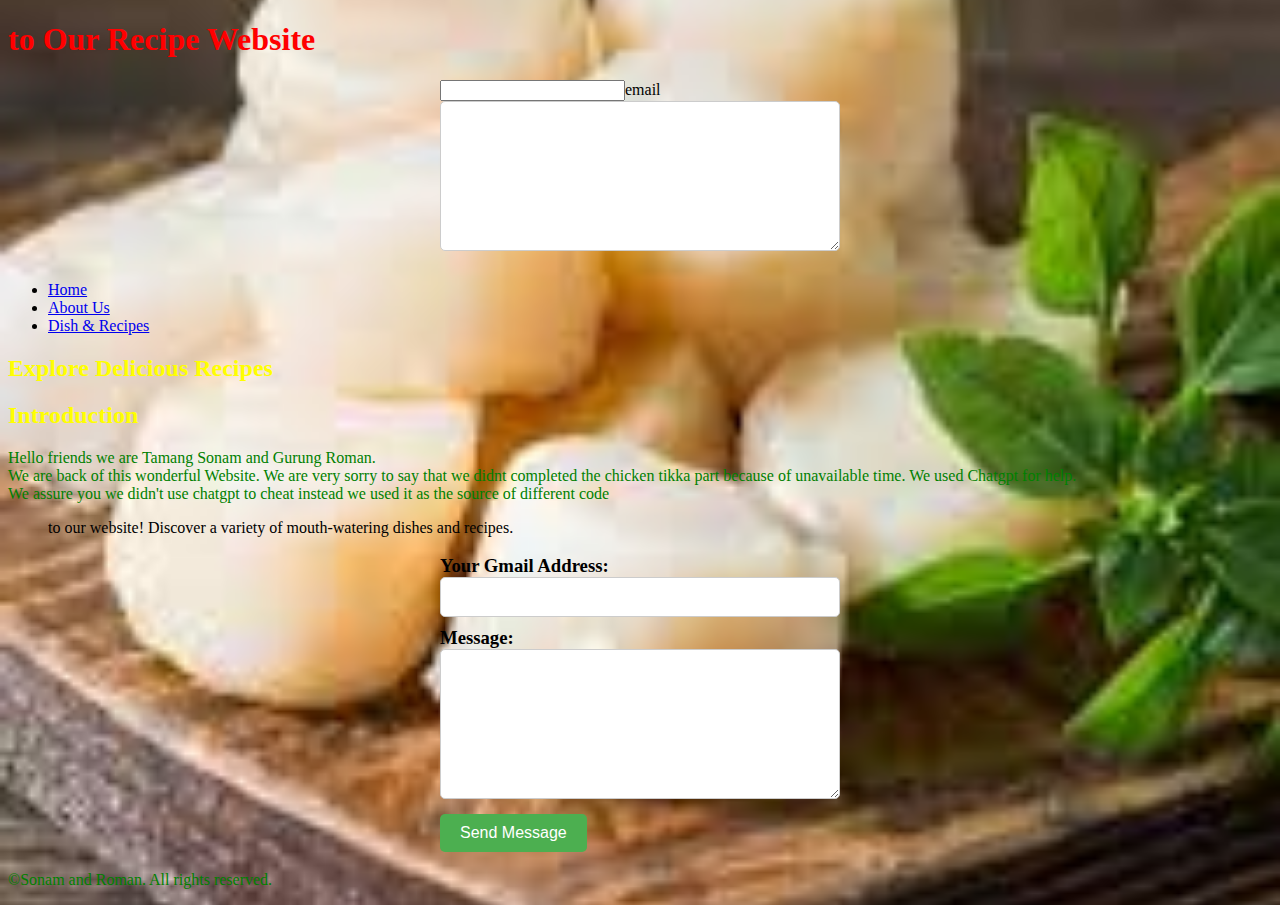
<file: index.html>
<!DOCTYPE html>
<html lang="en">
<head>
    <meta charset="UTF-8">
    <meta name="viewport" content="width=device-width, initial-scale=1.0">
    <title>Home</title>
    <style>
        body {
            background-image: url('[data-uri]'); 
            background-size: cover; 
            background-position: center;
            background-repeat: no-repeat;
            
        }
    </style>
    <style>
        h1 {
            color: red;
        }
        h2 { 
            color: yellow;
        }

        p {
            color: green;
        }
        form {
            max-width: 400px;
            margin: 0 auto;
        }
        input[type="email"],
        textarea {
            width: 100%;
            padding: 10px;
            margin-bottom: 10px;
            border: 1px solid #ccc;
            border-radius: 5px;
            box-sizing: border-box;
            font-size: 16px;
        }
        textarea {
            height: 150px;
        }
        input[type="submit"] {
            background-color: #4CAF50;
            color: white;
            padding: 10px 20px;
            border: none;
            border-radius: 5px;
            cursor: pointer;
            font-size: 16px;
        }
        input[type="submit"]:hover {
            background-color: #45a049;
        }

       
    </style>
</head>
<body>
    <header>
        <h1>to Our Recipe Website</h1>
        <form>
            <input>email<textarea></textarea>
        </form>
    </header>
    <nav>
        <ul>
            <li><a href="index.html">Home</a></li>
            <li><a href="about.html">About Us</a></li>
            <li><a href="dish_and_recipes.html">Dish & Recipes</a></li>
        </ul>
    </nav>
    <main>
        <h2>Explore Delicious Recipes</h2>
        <h2>Introduction</h2>
        <p>Hello friends we are Tamang Sonam and Gurung Roman.<br> We are back of this wonderful Website. We are very sorry to say that we didnt completed the chicken tikka part because of unavailable time. We used Chatgpt for help. <br> We assure you we didn't use chatgpt to cheat instead we used it as the source of different code</p>
        <p><blockquote> to our website! Discover a variety of mouth-watering dishes and recipes.</blockquote></p>
    </main>
    <h3> <form action="#" method="post">
        <label for="email">Your Gmail Address:</label>
        <input type="email" id="email" name="email" required>
        
        <label for="message">Message:</label>
        <textarea id="message" name="message" required></textarea>
        
        <input type="submit" value="Send Message"></h3>
    <footer>
        <p>&copy;Sonam and Roman. All rights reserved.</p>
    </footer>
</body>
</html>
</file>
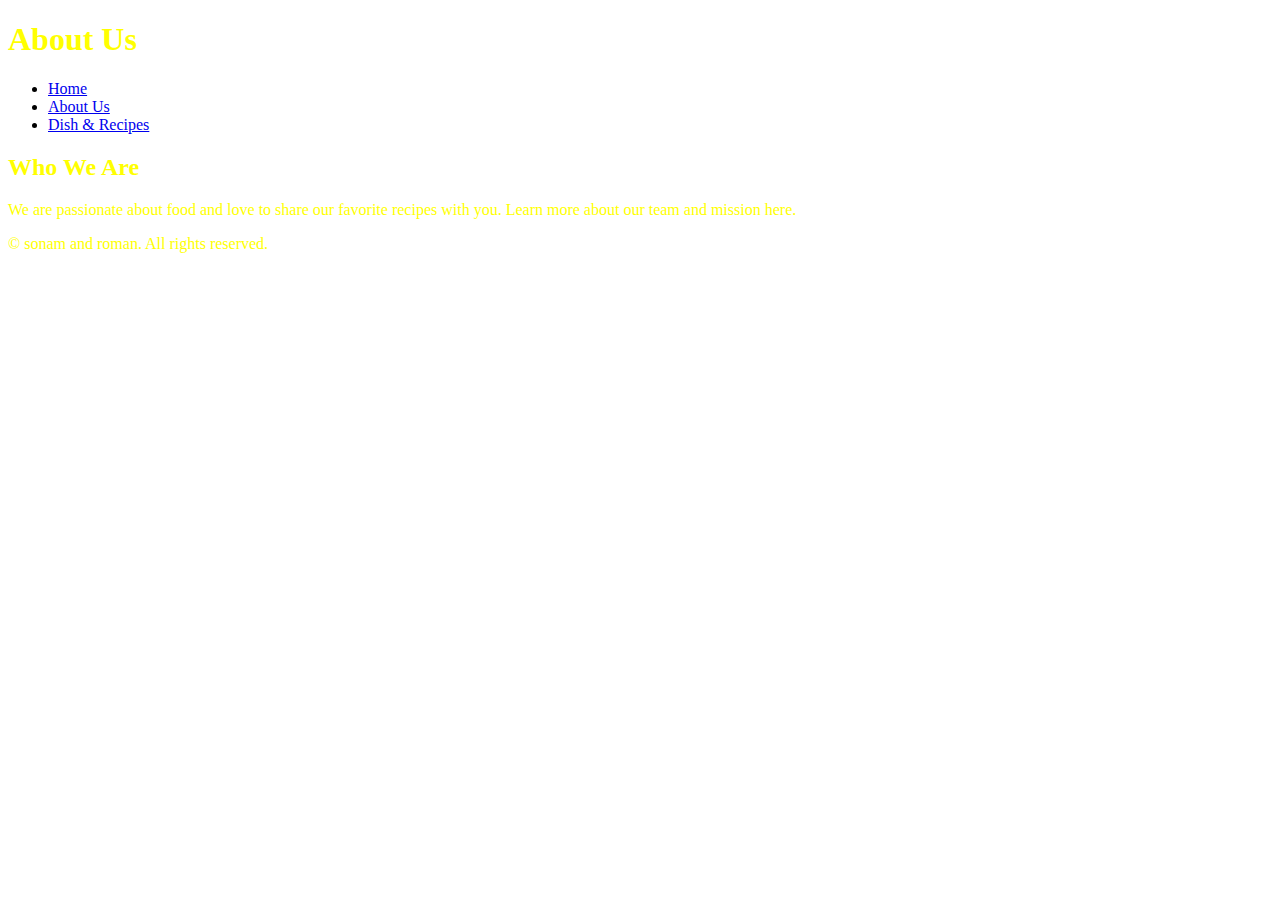
<file: about.html>
<!DOCTYPE html>
<html lang="en">
<head>
    <meta charset="UTF-8">
    <meta name="viewport" content="width=device-width, initial-scale=1.0">
    <title>About Us</title>
    <style>
        body {
            background-image: url('https://cdn.pixabay.com/photo/2017/02/15/10/39/salad-2068220_640.jpg'); 
            background-size: cover; 
            background-position: center;
            background-repeat: no-repeat;

            
        }
        h1, h2, h3, h4, h5, h6 {
            color: yellow; 
        }
        p {
            color: yellow; 
        }
    </style>
     

    
</head>
<body>
    <header>
        <h1>About Us</h1>
    </header>
    <nav>
        <ul>
            <li><a href="index.html">Home</a></li>
            <li><a href="about.html">About Us</a></li>
            <li><a href="dish_and_recipes.html">Dish & Recipes</a></li>
        </ul>
    </nav>
    <main>
        <h2>Who We Are</h2>
        <p>We are passionate about food and love to share our favorite recipes with you. Learn more about our team and mission here.</p>
    </main>
    <footer>
        <p>&copy; sonam and roman. All rights reserved.</p>
    </footer>
</body>
</html>
</file>
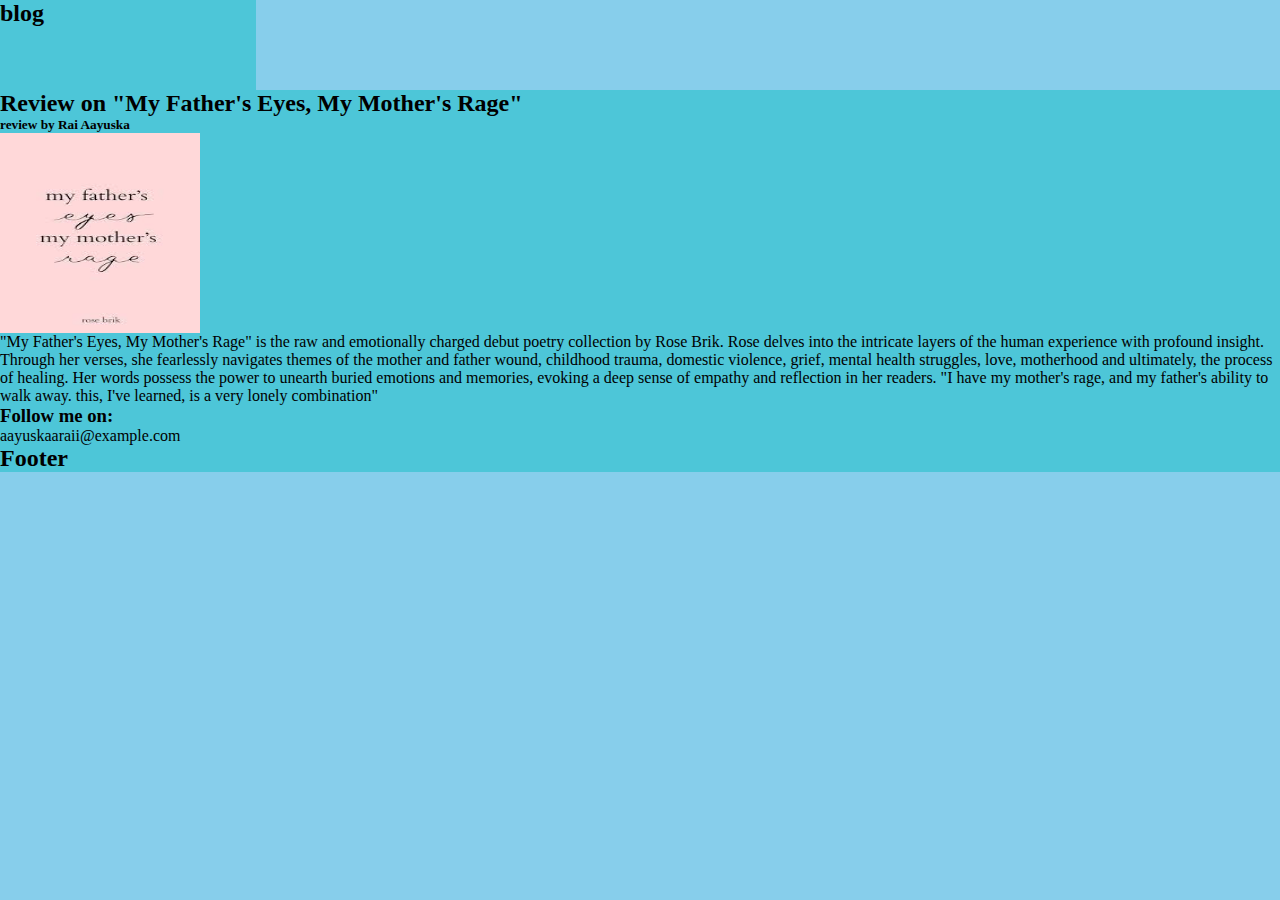
<file: blog.html>
<html lang="en">
<link rel="stylesheet" type="text/css" href="blog.css">
<head>
<body>
	<body style="background-color: skyblue;">
<div class="header">
  <h2>blog</h2>
</div>
    <div class="card">
      <h2>Review on "My Father's Eyes, My Mother's Rage"</h2>
      <h5>review by Rai Aayuska</h5>
      <img src="[data-uri]" class="img">
      <p>"My Father's Eyes, My Mother's Rage" is the raw and emotionally charged debut poetry collection by Rose Brik. Rose delves into the intricate layers of the human experience with profound insight. Through her verses, she fearlessly navigates themes of the mother and father wound, childhood trauma, domestic violence, grief, mental health struggles, love, motherhood and ultimately, the process of healing. Her words possess the power to unearth buried emotions and memories, evoking a deep sense of empathy and reflection in her readers.

        "I have my mother's rage,
        and my father's ability to walk away.
        this, I've learned, is a very lonely combination"</p>
       
    <div class="card">
      <h3>Follow me on: </h3>
      <p>aayuskaaraii@example.com</p>
    </div>
  </div>
</div>

<div class="footer">
  <h2>Footer</h2>
</div>
</body>
</head>
</html>
</file>
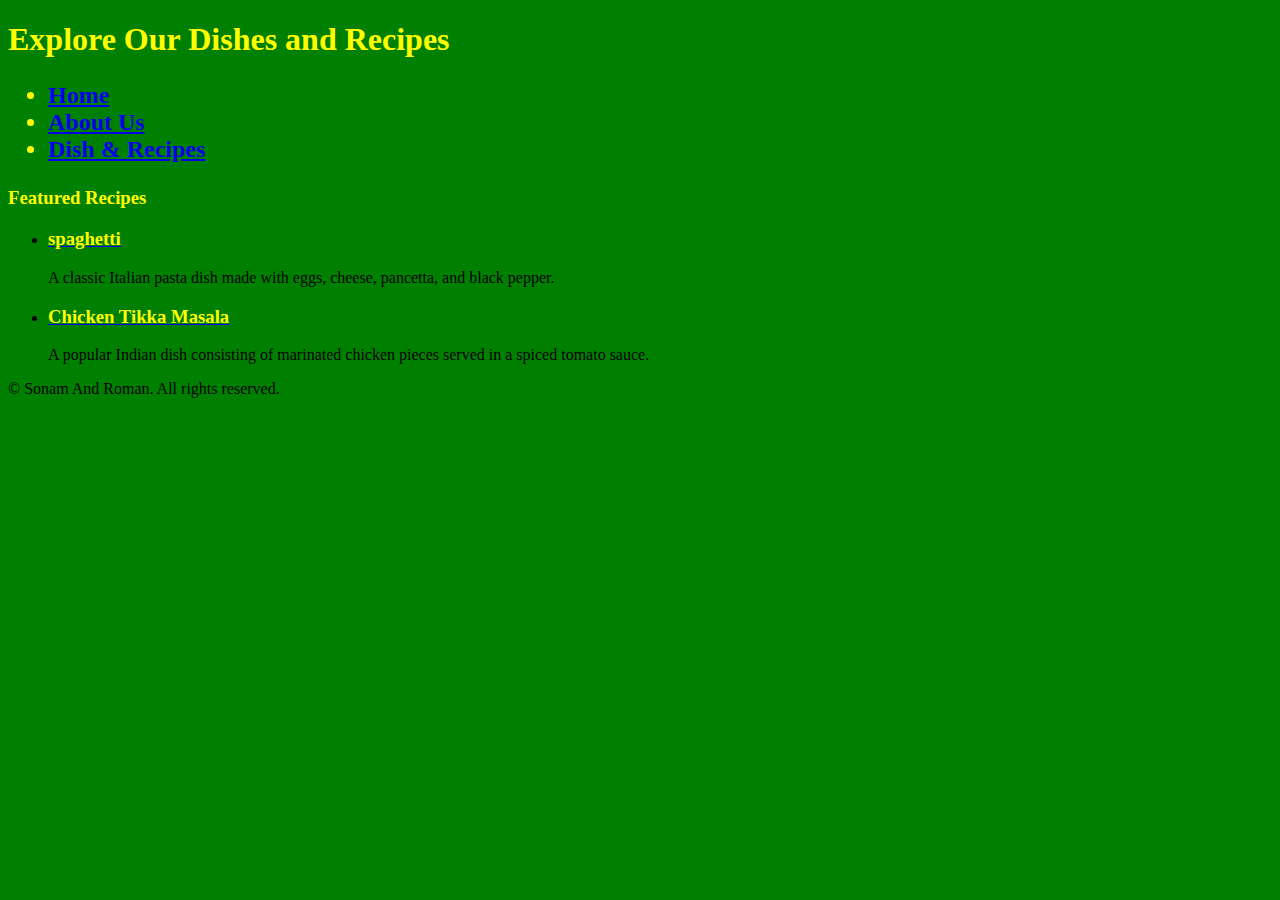
<file: dish_and_recipes.html>
<!DOCTYPE html>
<html lang="en">
<head>
    <meta charset="UTF-8">
    <meta name="viewport" content="width=device-width, initial-scale=1.0">
    <title>Dish & Recipes</title>
    <style>
        h1 {
            color: yellow;
        }

        h2 {
            color: yellow;
        }
        h3 {
            color: yellow;
        }  h4 {
            color: yellow;
        }  h5 {
            color: yellow;
        }  h6 {
            color: yellow;
        }

        
    </style>
</head>
<body  style="background-color: green;">
    <header>
        <h1>Explore Our Dishes and Recipes</h1>
        <h2><nav>
            <ul>
                <li><a href="index.html">Home</a></li>
                <li><a href="about.html">About Us</a></li>
                <li><a href="dish_and_recipes.html">Dish & Recipes</a></li>
            </ul>
        </nav></h2>
    </header>
    
    <main>
        <h3>Featured Recipes</h3>
        <ul>
            <li><a href="spaghetti.html"><h3>spaghetti</h3></a></li>
                
                <p>A classic Italian pasta dish made with eggs, cheese, pancetta, and black pepper.</p>
            </li>
            <li>
                <a href="chiken.html"><h3>Chicken Tikka Masala</h3></a></li>
                <p>A popular Indian dish consisting of marinated chicken pieces served in a spiced tomato sauce.</p>
            </li>
            <!-- Add more recipes as needed -->
        </ul>
    </main>
    <footer>
       
        <p>&copy; Sonam And Roman. All rights reserved.</p>
    </footer>
</body>
</html>
</file>
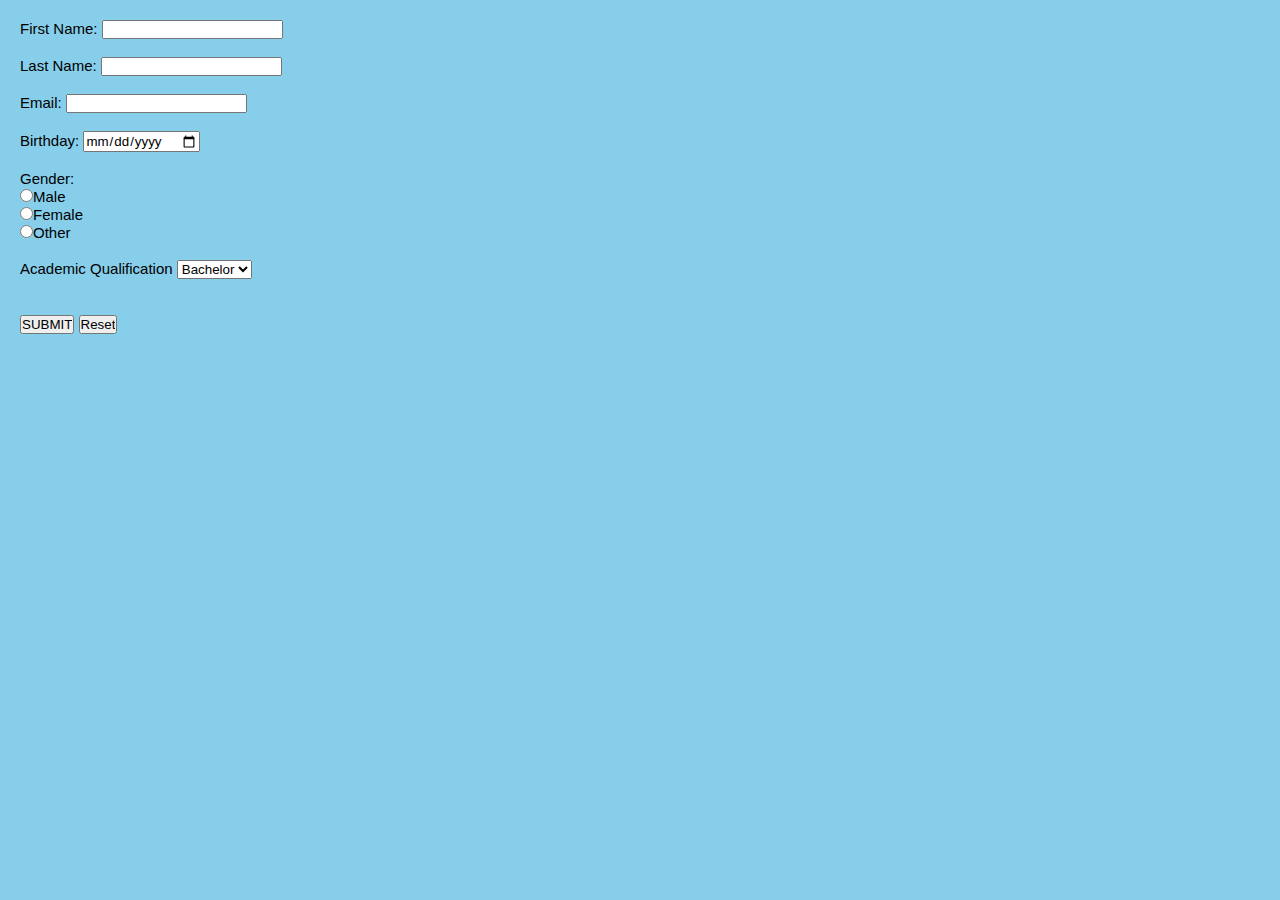
<file: personal1.html>
<!doctype html>
<html>
<head>
	<title> SUBMIT </title>
	<link rel="stylesheet" type="text/css" href="personal1.css">
	
	<body>
		<body style="background-color: skyblue;">
		<form>
			<nav>
			<text style="color:black;">
			<text style="font-size: 15px;">
			<form method="GET">
		First Name: <input type="text" name="firstname"><br><br>
		Last Name: <input type="text" name="lasttname"><br><br>
		Email: <input type="email" name="email"><br><br>
		Birthday: <input type="date" name="birthday"><br><br>
		Gender:<br>
		<input type="radio" name="gender" value="Male">Male<br>
		<input type="radio" name="gender" value="Female">Female<br>
		<input type="radio" name="gender" value="Other">Other<br><br>
		Academic Qualification <select>
				<option value="Bachelor"> Bachelor</option>
					<option value="Masters"> Masters</option>
					</select> <br><br><br>
					<input type="SUBMIT" value="SUBMIT">                                                                                    <input type="RESET">
			</nav>
		</form>
	</body>
</head>
</html>
</file>
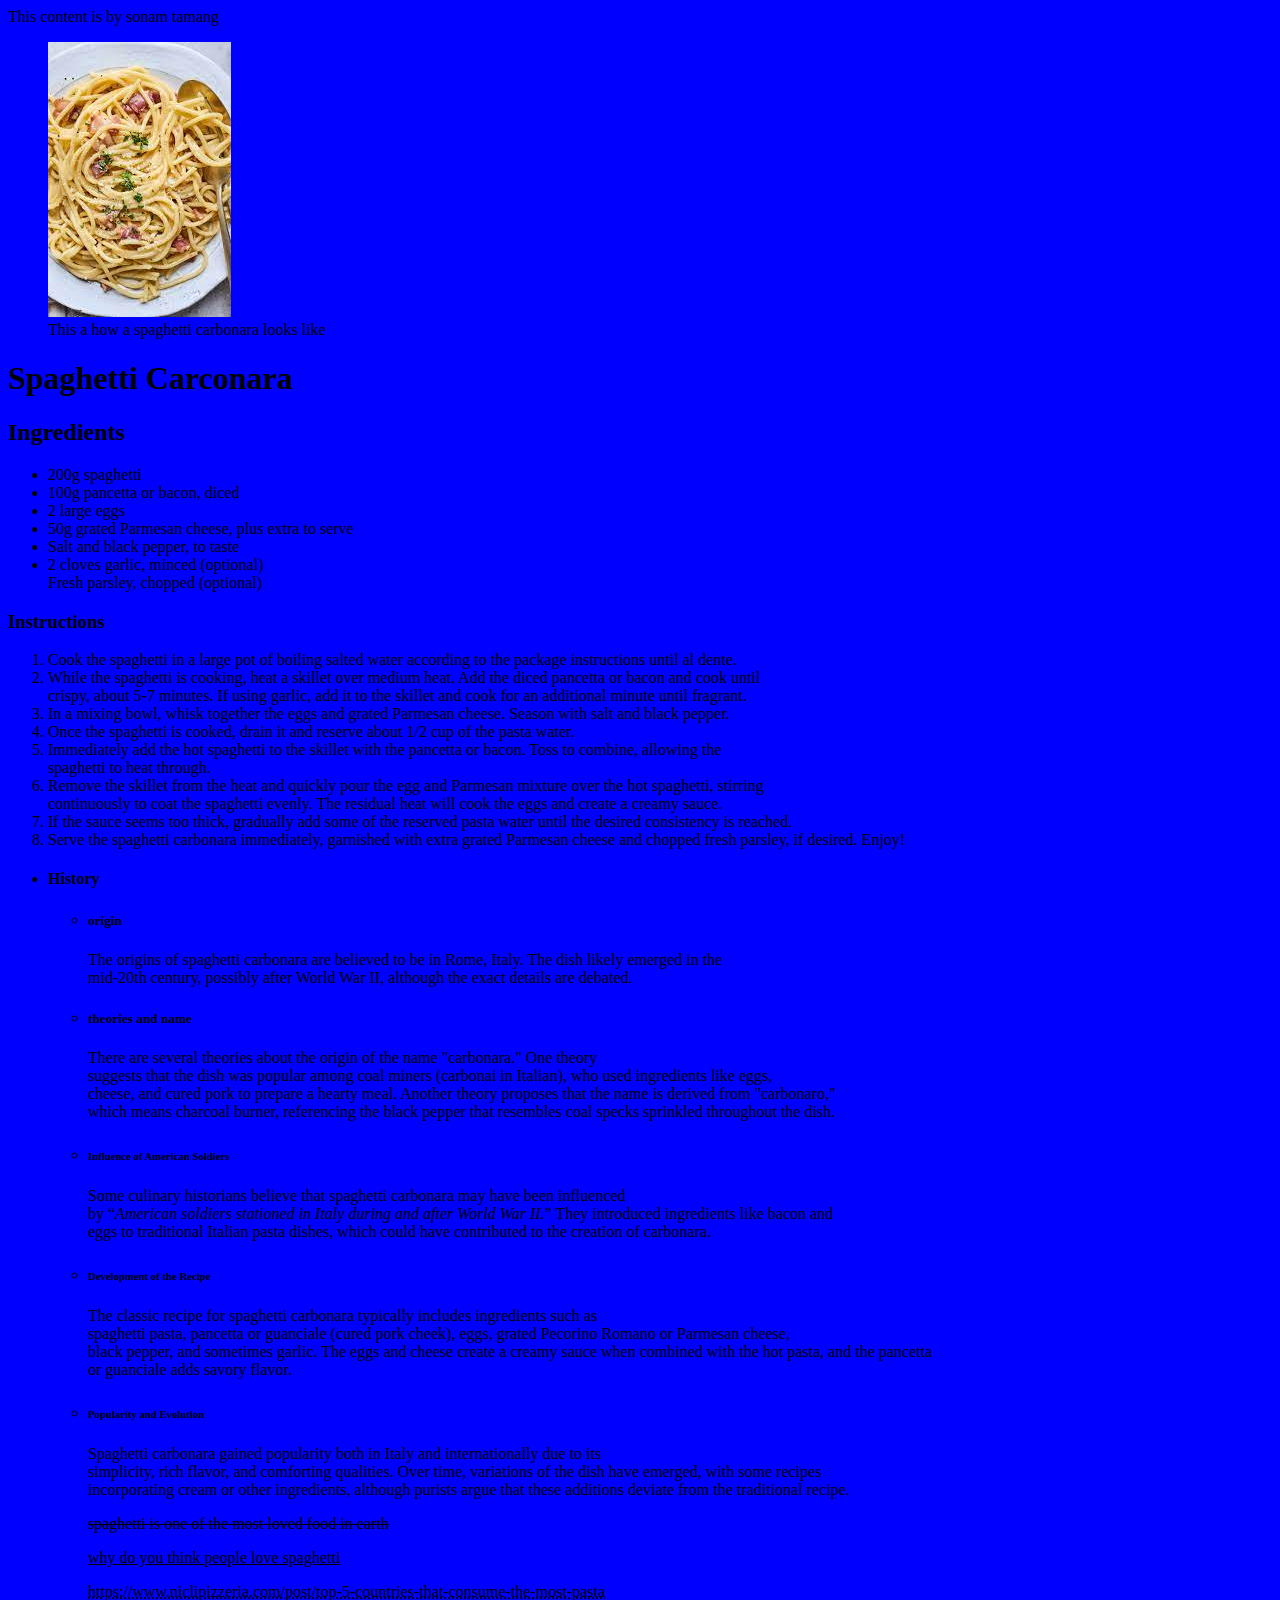
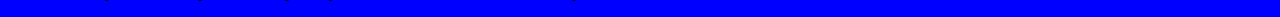
<file: spaghetti.html>
<!DOCTYPE html>
<html lang="en">
    <head>
        <title>Spaghetti</title>
        <style>
            body{
                background-color: blue;
            }
            h1 {text-decoration-color: brown; }
            h2 {text-decoration-color: brown; }
            h3 {text-decoration-color: brown; }
            h4 {text-decoration-color: brown; }
            h5 {text-decoration-color: brown; }
            h6 {text-decoration-color: brown; }
</style>
    </head>
    <body >
        <header>This content is by sonam tamang</header>
        <figure>
        <img src="a.jpg"
        alt="this is the image of a carconara spaghetti">
        <figcaption> This a how a spaghetti carbonara looks like</figcaption>
        </figure>
        
        
        <h1>Spaghetti Carconara</h1>
        <section>
                <h2>Ingredients</h2>
<p><ul>
    <li>200g spaghetti</li>
        <li>100g pancetta or bacon, diced</li>
       <li> 2 large eggs</li>
        <li>50g grated Parmesan cheese, plus extra to serve</li>
       <li> Salt and black pepper, to taste</li>
       <li> 2 cloves garlic, minced (optional)</li>
        Fresh parsley, chopped (optional)</li>
</ul></p>
<h3>Instructions</h3>
<ol>
<li>Cook the spaghetti in a large pot of boiling salted water according to the package instructions until al dente.</li>
<li>While the spaghetti is cooking, heat a skillet over medium heat. Add the diced pancetta or bacon and cook until<br> crispy, about 5-7 minutes. If using garlic, add it to the skillet and cook for an additional minute until fragrant.</li>
<li>In a mixing bowl, whisk together the eggs and grated Parmesan cheese. Season with salt and black pepper.</li>
<li>Once the spaghetti is cooked, drain it and reserve about 1/2 cup of the pasta water.</li>
<li>Immediately add the hot spaghetti to the skillet with the pancetta or bacon. Toss to combine, allowing the<br> spaghetti to heat through.</li>
<li>Remove the skillet from the heat and quickly pour the egg and Parmesan mixture over the hot spaghetti, stirring <br>continuously to coat the spaghetti evenly. The residual heat will cook the eggs and create a creamy sauce.</li>
<li>If the sauce seems too thick, gradually add some of the reserved pasta water until the desired consistency is reached.</li>
<li>Serve the spaghetti carbonara immediately, garnished with extra grated Parmesan cheese and chopped fresh parsley, if desired. Enjoy!</li>
</ol>
</section>

<ul>
    <li><h4>History</h4></li>
    <ul>
        <li><h5>origin</h5></li>
        <p>The origins of spaghetti carbonara are believed to be in Rome, Italy. The dish likely emerged in the<br> mid-20th century, possibly after World War II, although the exact details are debated.
    <li><h5>theories and name</h5></li>
    <p>There are several theories about the origin of the name "carbonara." One theory<br>suggests that the dish was popular among coal miners (carbonai in Italian), who used ingredients like eggs, <br>cheese, and cured pork to prepare a hearty meal. Another theory proposes that the name is derived from "carbonaro," <br>which means charcoal burner, referencing the black pepper that resembles coal specks sprinkled throughout the dish.</p>
<li><h6>Influence of American Soldiers</h6></li>  
<p> Some culinary historians believe that spaghetti carbonara may have been influenced<br> by <q><cite>American soldiers stationed in Italy during and after World War II.</cite></q> They introduced ingredients like bacon and <br>eggs to traditional Italian pasta dishes, which could have contributed to the creation of carbonara.</p>    
<li><h6>Development of the Recipe</h6></li>
<p>The classic recipe for spaghetti carbonara typically includes ingredients such as<br> spaghetti pasta, pancetta or guanciale (cured pork cheek), eggs, grated Pecorino Romano or Parmesan cheese, <br>black pepper, and sometimes garlic. The eggs and cheese create a creamy sauce when combined with the hot pasta, and the pancetta<br> or guanciale adds savory flavor.</p>
<li><h6>Popularity and Evolution</h6></li>
<p>Spaghetti carbonara gained popularity both in Italy and internationally due to its <br>simplicity, rich flavor, and comforting qualities. Over time, variations of the dish have emerged, with some recipes<br> incorporating cream or other ingredients, although purists argue that these additions deviate from the traditional recipe.</p>
<p> <del>spaghetti is one of the most loved food in earth</del></p>
<p><ins>why do you think people love spaghetti</ins></p>
<p><abbr title="Spaghetti most used country">https://www.niclipizzeria.com/post/top-5-countries-that-consume-the-most-pasta</abbr></p>
</ul>
</ul>

    </body>
</html>
</file>
<file: blog.css>
* {
  margin: 0;
  padding: 0;
  box-sizing: border-box;
  font-family:'Times New Roman', Times, serif;
  background: rgb(77, 198, 216);
  color: black;
}
.header {
  height: 10vh;
  width: 20%;
    color: rgb(255, 255, 255);
}
.img
{
    width: 200px;
    height: 200px;
    font-size: 50px;
}

.table, th, td {
  border: 1px solid;
}
</file>
<file: personal1.css>
* {
  margin: 0;
  padding: 0;
  box-sizing: border-box;
  font-family: "Poppins", sans-serif;
}
form nav {
  list-style: none;
  display: inline-block;
  padding: 20px 20px;
  color: #1d1d24;
  position: relative;
}
</file>
